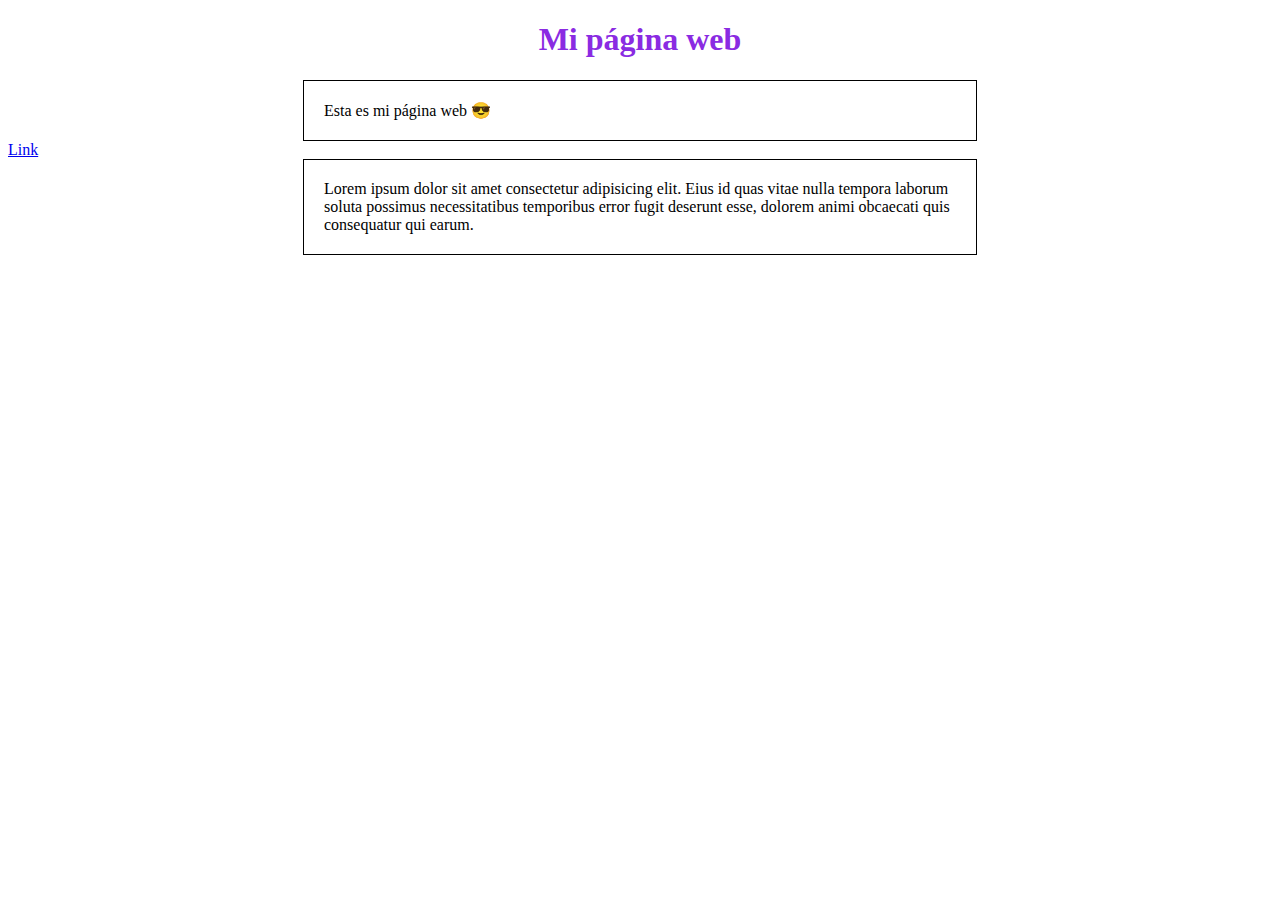
<file: index.html>
<!DOCTYPE html>
<html lang="en">
<head>
    <meta charset="UTF-8">
    <meta http-equiv="X-UA-Compatible" content="IE=edge">
    <meta name="viewport" content="width=device-width, initial-scale=1.0">
    <title>Mi página Web</title>
    <link rel="stylesheet" href="./style.css">
</head>
<body>
    <h1>Mi página web</h1>
    <p>Esta es mi página web 😎</p>
    <a href="#">Link</a>
    <p>Lorem ipsum dolor sit amet consectetur adipisicing elit. Eius id quas vitae nulla tempora laborum soluta possimus necessitatibus temporibus error fugit deserunt esse, dolorem animi obcaecati quis consequatur qui earum.</p>
</body>
</html>
</file>
<file: style.css>
h1 {
    text-align: center;
    color: blueviolet;
}
p {
    border: 1px solid black;
    width: 50%;
    margin: auto;
    padding: 20px;
}
</file>
